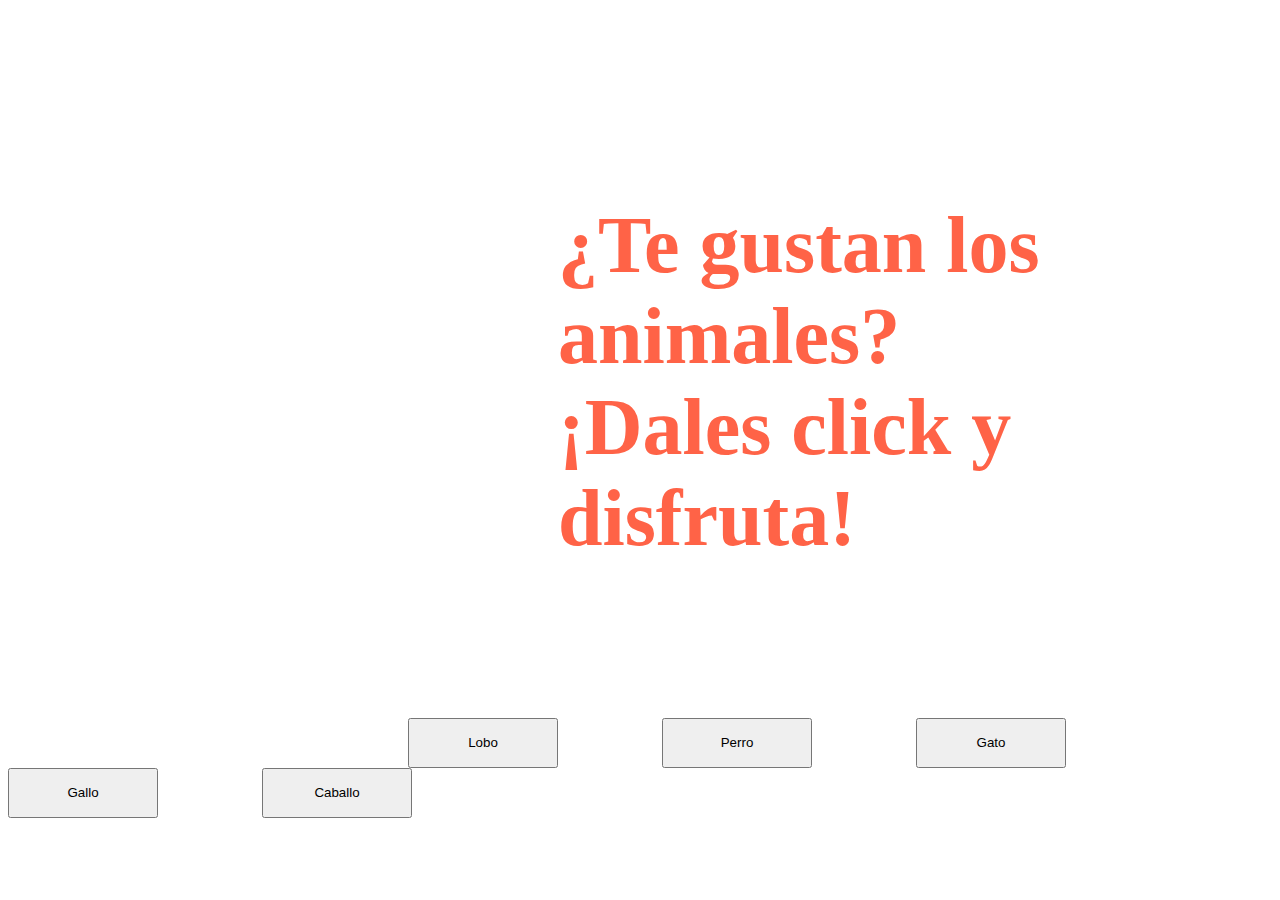
<file: pages/evento.html>
<!DOCTYPE html>
<html lang="en">
<head>
    <meta charset="UTF-8">
    <meta name="viewport" content="width=device-width, initial-scale=1.0">
    <title>Eventos</title>
    <link rel="stylesheet" href="../assets/css/style2.css">

   
</head>
<body>
    <h1 class="text">¿Te gustan los animales? <br> ¡Dales click y disfruta!</h1>
<button class="asda" id="boton">Lobo</button>
<button class="asdb" id="boton2">Perro</button>
<button class="asdc" id="boton3">Gato</button>
<button class="asdd" id="boton4">Gallo</button>
<button class="asde" id="boton5">Caballo</button>
<audio id="sonido-lobo" src="../media/lobo.WAV"></audio>
<audio id="sonido-perro" src="../media/perro.WAV"></audio>
<audio id="sonido-gato" src="../media/gato01.WAV"></audio>
<audio id="sonido-gallo" src="../media/gallo (a la mañana).WAV"></audio>
<audio id="sonido-caballo" src="../media/caballo.WAV"></audio>



    <script>
        document.getElementById("boton").onclick = sonidolobo;
        function sonidolobo(){
            var sonidoLobo = document.getElementById("sonido-lobo");
            sonidoLobo.play();
        }
        document.getElementById("boton2").onclick = sonidoperro;
        function sonidoperro(){
            var sonidoPerro = document.getElementById("sonido-perro");
            sonidoPerro.play();
        }
        document.getElementById("boton3").onclick = sonidogato;
        function sonidogato(){
            var sonidoGato = document.getElementById("sonido-gato");
            sonidoGato.play();
        }
        document.getElementById("boton4").onclick = sonidogallo;
        function sonidogallo(){
            var sonidoGallo = document.getElementById("sonido-gallo");
            sonidoGallo.play();
        }
        document.getElementById("boton5").onclick = sonidocaballo;
        function sonidocaballo(){
            var sonidoCaballo = document.getElementById("sonido-caballo");
            sonidoCaballo.play();
        }
</script>
 </body>
 </html>
</file>
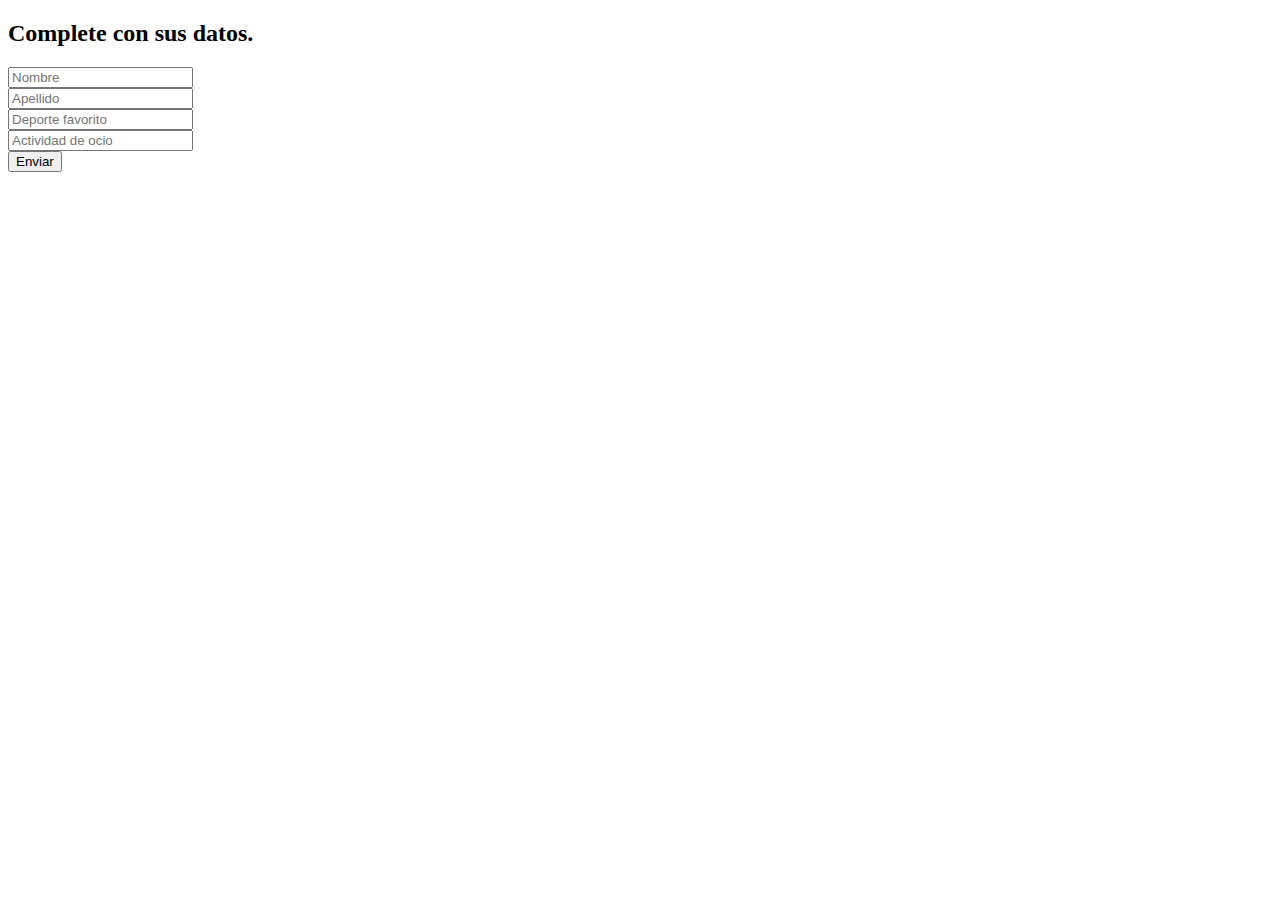
<file: pages/formulario.html>
<!DOCTYPE html>
<html lang="en">
<head>
    <meta charset="UTF-8">
    <meta name="viewport" content="width=device-width, initial-scale=1.0">
    <title>Formulario</title>
    <link rel="stylesheet" href="../assets/css/style4.css">
</head>
<body>
        <h2>Complete con sus datos.</h2>
        <form action="" method="prueba">
        <input type="nombre" id="nombre" placeholder="Nombre" required>
        <br>
        <input type="Apellido" id="apellido" placeholder="Apellido" required>
        <br>
        <input type="deporte" id="deporte" placeholder="Deporte favorito" required>
        <br>
        <input type="pasatiempo" id="pasatiempo" placeholder="Actividad de ocio" required>
        <br>
        <button id="enviar">Enviar</button>
        </form>

    <script>
        

        document.getElementById("enviar").onclick = mostrar;
            function mostrar(){
        var n = document.getElementById("nombre").value;
        var a = document.getElementById("apellido").value;
        var d = document.getElementById("deporte").value;
        var p = document.getElementById("pasatiempo").value;
        var resultado;
            if (n == "" || a == "" || d == "" || p == "") {
                alert ("Error, Debe ingresar los datos.")
            } else 
                alert("Hola " + n + " " + a + "! tambien creemos que el " + d + " es genial!" + " ¿Tu actividad de ocio es " + p + "? Eso es increible!");
            


            
            
            
            }
            
            

  
            
            

        
    </script>
</body>
</html>
</file>
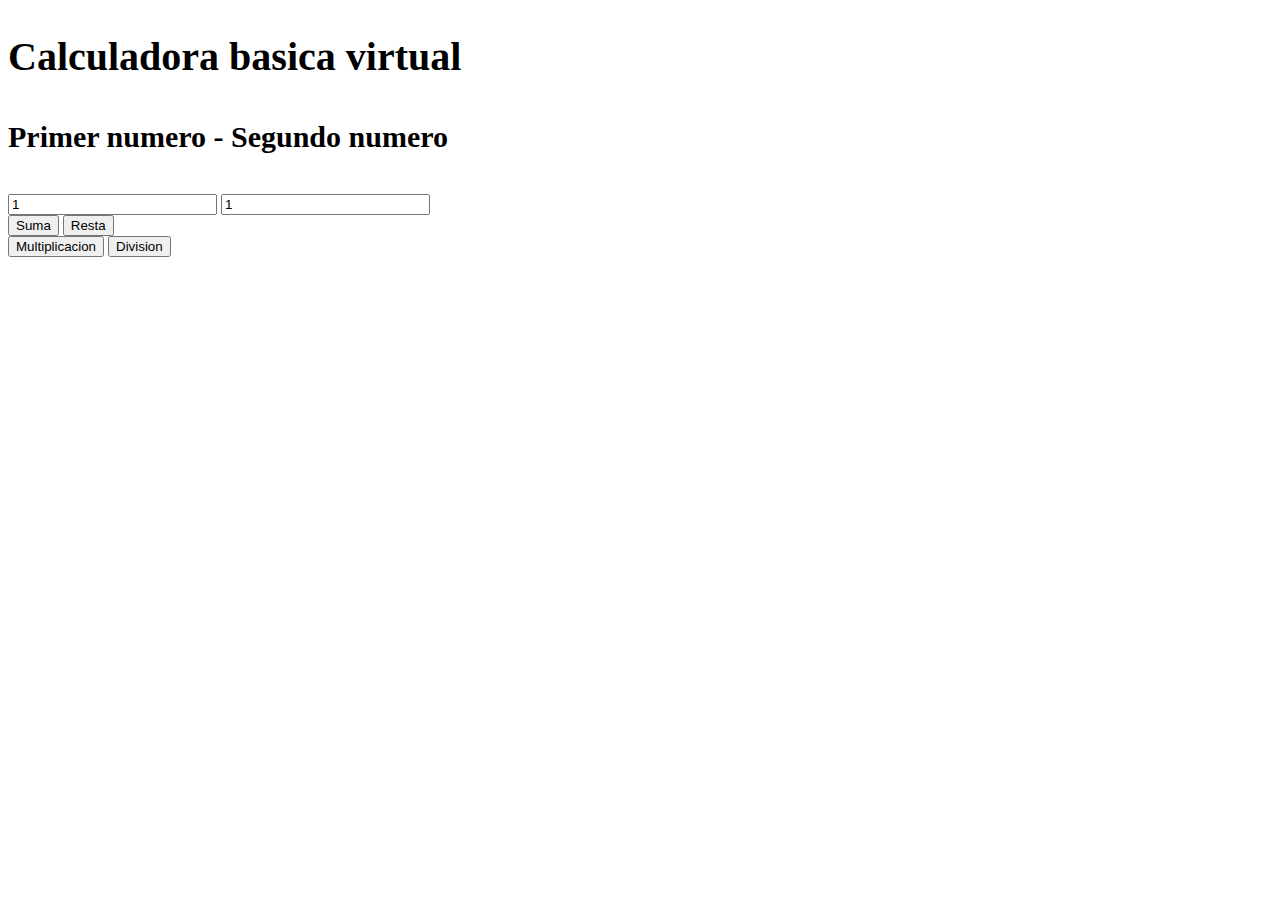
<file: pages/funcionpropia.html>
<!DOCTYPE html>
<html lang="en">
<head>
    <meta charset="UTF-8">
    <meta name="viewport" content="width=device-width, initial-scale=1.0">
    <title>FuncionPropia</title>
    <link rel="stylesheet" href="../assets/css/style5.css">
</head>
<body>
    <h2>Calculadora basica virtual</h2>
    <h4 class="two">Primer numero - Segundo numero</h4>
    <form>
        <input id="primernumero" class="this" value="1" name="test1" autocomplete="" type="number"  placeholder="Primer numero:"/>
        <input id="segundonumero" class="this2" value="1" type="number" placeholder="Segundo numero:" />
        <br>
        <input type="button" id="suma" value="Suma">
        
        <input type="button" id="resta" value="Resta">
        <br>
        <input type="button" id="multiplicacion" value="Multiplicacion">
        
        <input type="button" id="division" value="Division">
        <br>
    </form>
    <script>

        document.getElementById("suma").onclick = sumar;
        function sumar(){
        var n1 = parseInt(document.getElementById("primernumero").value);
        var n2 = parseInt(document.getElementById("segundonumero").value);
        var suma = n1 + n2;
        var undefined;

                alert("El resultado de la suma es " + suma);
        }

        document.getElementById("resta").onclick = restar;
        function restar(){
        var n1 = parseInt(document.getElementById("primernumero").value);
        var n2 = parseInt(document.getElementById("segundonumero").value);
        var resta = n1 - n2;
        alert("El resultado de la resta es " + resta)
        }

        document.getElementById("multiplicacion").onclick = multiplicar;
        function multiplicar(){
        var n1 = parseInt(document.getElementById("primernumero").value);
        var n2 = parseInt(document.getElementById("segundonumero").value);
        var multiplo = n1 * n2;
        alert("El resultado de la multiplicacion es " + multiplo)
        }

        document.getElementById("division").onclick = dividir;
        function dividir(){
        var n1 = parseInt(document.getElementById("primernumero").value);
        var n2 = parseInt(document.getElementById("segundonumero").value);
        var multiplo = n1 / n2;
        alert("El resultado de la division es " + multiplo)
        }

        
    </script>
</body>
</html>
</file>
<file: assets/css/style2.css>
body {
    background-image: url(https://k34.kn3.net/1/C/D/1/B/8/EDD.jpg);
     background-attachment: fixed;
     background-repeat: no-repeat; 
     background-size: 100% 100%;
    
     } 
     .asda  {
        margin-right: 100px;
        margin-left: 400px;
        margin-top: 100px;
        width: 150px;
        height: 50px;
     }

     .asdb  {
        margin-right: 100px;
        width: 150px;
        height: 50px;

     }     
     .asdc  {
        margin-right: 100px;
        width: 150px;
        height: 50px;
     }
     .asdd  {
        margin-right: 100px;
        width: 150px;
        height: 50px;
     }
     .asde  {
        margin-right: 100px;
        width: 150px;
        height: 50px;
     }
     .text {
        margin-left: 550px;
        margin-top: 200px;
        font-size: 80px;
        color: tomato;
     }
</file>
<file: assets/css/style4.css>
body {
    background-image: url(https://www.diariojudicial.com/public/imagenes/000/086/626/000086626.jpg);
     background-attachment: fixed;
     background-repeat: no-repeat; 
     background-size: 100% 100%;
    
     }
</file>
<file: assets/css/style5.css>
.two {
    margin-left: auto;
    color: black;
    font-size: 30px;
    font-family: fantasy;
}

.this {
    width: 201px;
}

.this2 {
    width: 201px;
}

body {
    background-image: url(https://www.ecestaticos.com/imagestatic/clipping/59f/6f4/59f6f484d693a13f600597d6080cd359/cuanto-sabes-de-las-matematicas-y-de-su-historia-demuestralo.jpg?mtime=1579565836);
     background-attachment: fixed;
     background-repeat: no-repeat; 
     background-size: 100% 100%;
    
     } 
h2 {
    color: black;
    font-size: 40px;
    font-family: fantasy;
}
</file>
